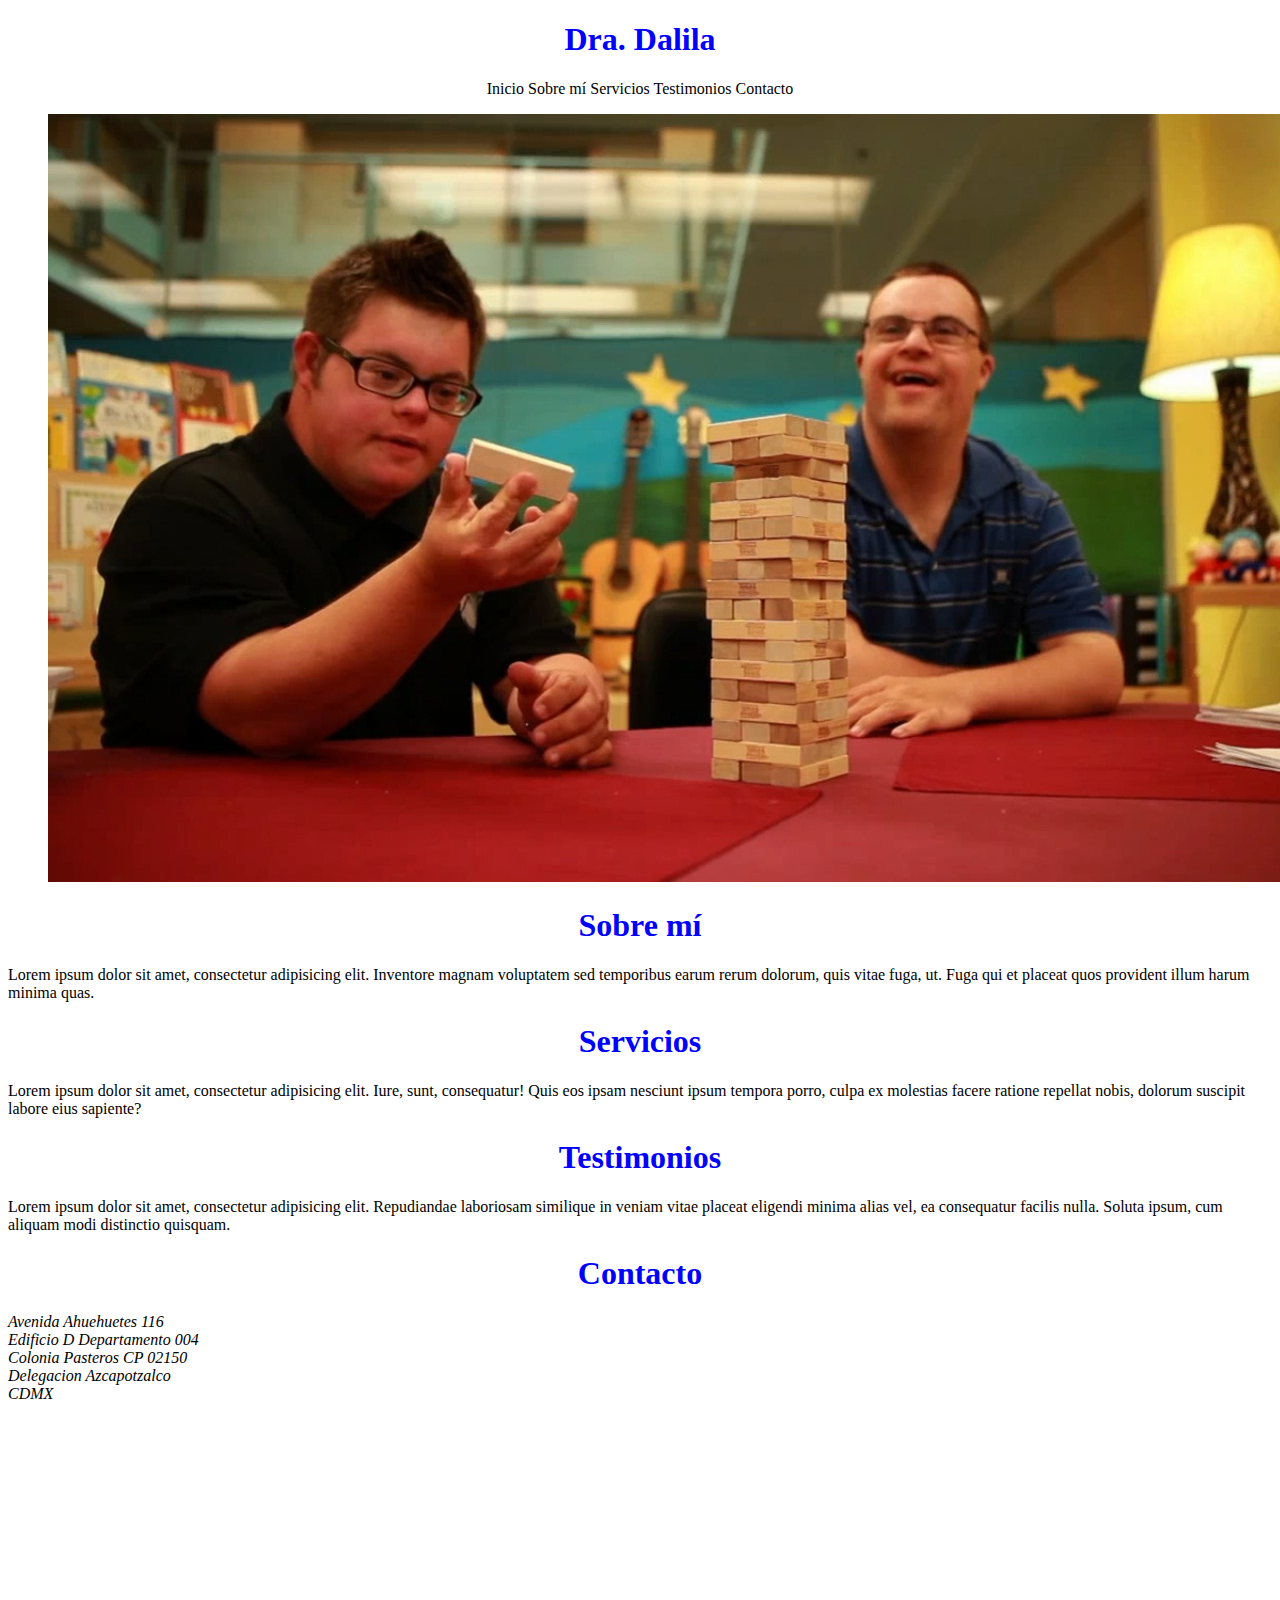
<file: index.html>
<!DOCTYPE html>
<html lang="es">
<head>
	<title>Proyecto Web</title>
	<meta charset="utf-8">
	<link rel="stylesheet" href="css/style.css" type="text/css">
</head>
<body>
	<header>
		<h1>Dra. Dalila</h1>
		<nav>
			<a href="#index">Inicio</a>
			<a href="#about">Sobre mí</a>
			<a href="#servicios">Servicios</a>
			<a href="#testimonios">Testimonios</a>
			<a href="#contacto">Contacto</a>
		</nav>
	</header>
	<section id="index">
		<figure>
			<img src="images/inicio.png" alt="Tratamiento">
		</figure>
	</section>
	
	<section id="about">
		<h1>Sobre mí</h1>
		<p>
			Lorem ipsum dolor sit amet, consectetur adipisicing elit. Inventore magnam voluptatem sed temporibus earum rerum dolorum, quis vitae fuga, ut. Fuga qui et placeat quos provident illum harum minima quas.
		</p>
	</section>
	<section id="servicios">
		<h1>Servicios</h1>
		<p>
			Lorem ipsum dolor sit amet, consectetur adipisicing elit. Iure, sunt, consequatur! Quis eos ipsam nesciunt ipsum tempora porro, culpa ex molestias facere ratione repellat nobis, dolorum suscipit labore eius sapiente?
		</p>
	</section>
	<section id="testimonios">
		<h1>Testimonios</h1>
		<p>
			Lorem ipsum dolor sit amet, consectetur adipisicing elit. Repudiandae laboriosam similique in veniam vitae placeat eligendi minima alias vel, ea consequatur facilis nulla. Soluta ipsum, cum aliquam modi distinctio quisquam.
		</p>
	</section>
	<section id="contacto">
		<h1>Contacto</h1>
		 <address>
			Avenida Ahuehuetes 116<br>
			Edificio D Departamento 004 <br>
			Colonia Pasteros CP 02150<br>
			Delegacion Azcapotzalco<br>
			CDMX
		</address>
        <div id="map">
            <iframe src="https://www.google.com/maps/embed?pb=!1m18!1m12!1m3!1d1329.7420243074198!2d-99.19780716737627!3d19.495262051402843!2m3!1f0!2f0!3f0!3m2!1i1024!2i768!4f13.1!3m3!1m2!1s0x85d20299637b022b%3A0x4630b8ef1d7389bf!2sAhuehuetes+116%2C+Pasteros%2C+02150+Ciudad+de+M%C3%A9xico%2C+CDMX!5e0!3m2!1ses-419!2smx!4v1485027181834"
                width="600" height="450" frameborder="0" style="border:0" allowfullscreen></iframe>

        </div>
	</section>
</body>
</html>
</file>
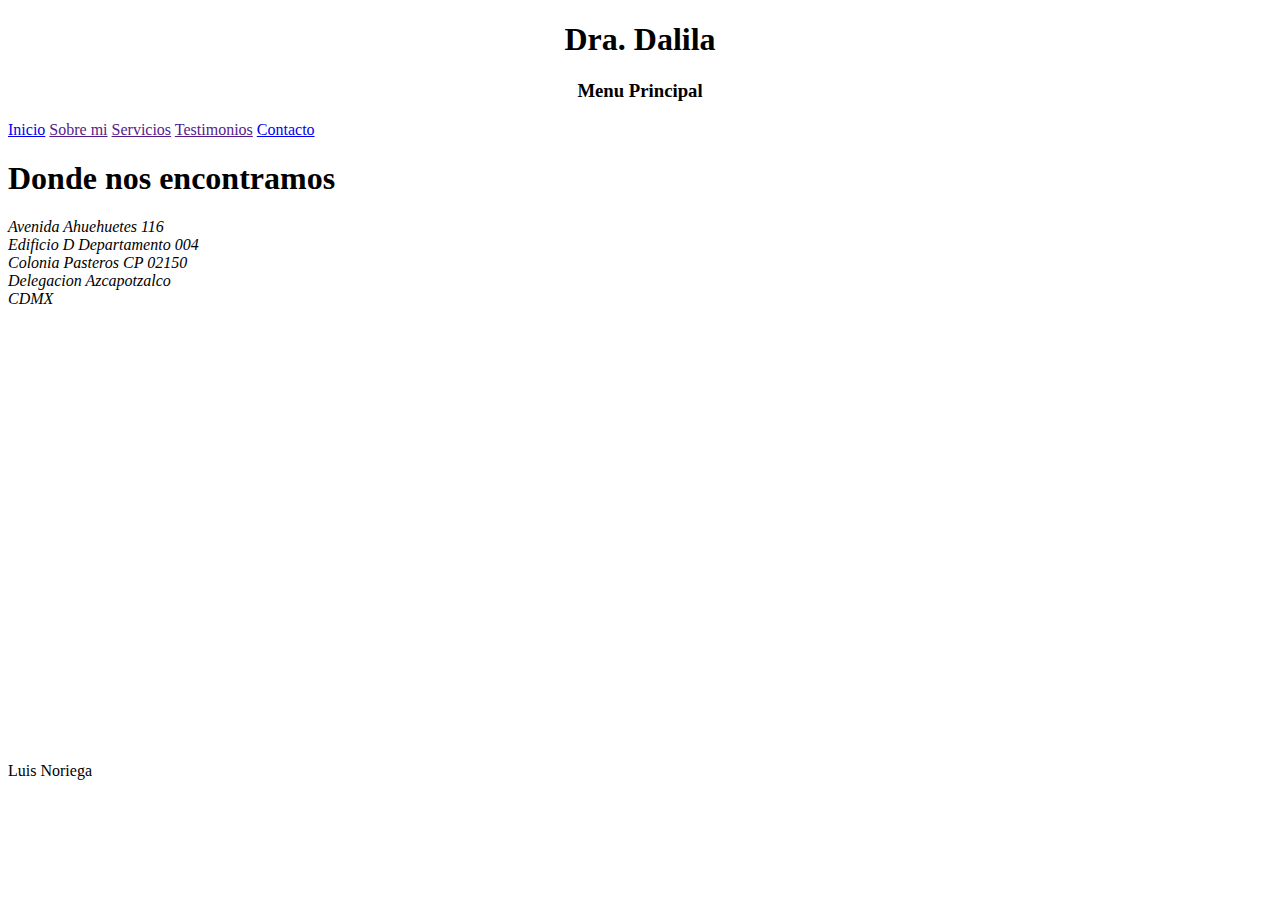
<file: contacto.html>
<!DOCTYPE html>
<html>

<head>
    <title>Contacto</title>
    <meta charset="utf-8">
</head>

<body>
    <h1 align="center">Dra. Dalila</h1>
    <nav>
        <h3 align="center">Menu Principal</h3>
        <a href="index.html">Inicio</a>
        <a href="">Sobre mi</a>
        <a href="">Servicios</a>
        <a href="">Testimonios</a>
        <a href="contacto.html">Contacto</a>
    </nav>
    <h1>Donde nos encontramos</h1>
    <section>
        <address>
		Avenida Ahuehuetes 116<br>
		Edificio D Departamento 004 <br>
		Colonia Pasteros CP 02150<br>
		Delegacion Azcapotzalco<br>
		CDMX
	</address>
        <div id="map">
            <iframe src="https://www.google.com/maps/embed?pb=!1m18!1m12!1m3!1d1329.7420243074198!2d-99.19780716737627!3d19.495262051402843!2m3!1f0!2f0!3f0!3m2!1i1024!2i768!4f13.1!3m3!1m2!1s0x85d20299637b022b%3A0x4630b8ef1d7389bf!2sAhuehuetes+116%2C+Pasteros%2C+02150+Ciudad+de+M%C3%A9xico%2C+CDMX!5e0!3m2!1ses-419!2smx!4v1485027181834"
                width="600" height="450" frameborder="0" style="border:0" allowfullscreen></iframe>

        </div>
    </section>
    <footer>Luis Noriega</footer>
</body>

</html>
</file>
<file: css/style.css>
h1{
	text-align: center;
	color: blue;
}

a{
	color: black;
	text-decoration:  none;
}

nav{
	text-align: center;
}
</file>
